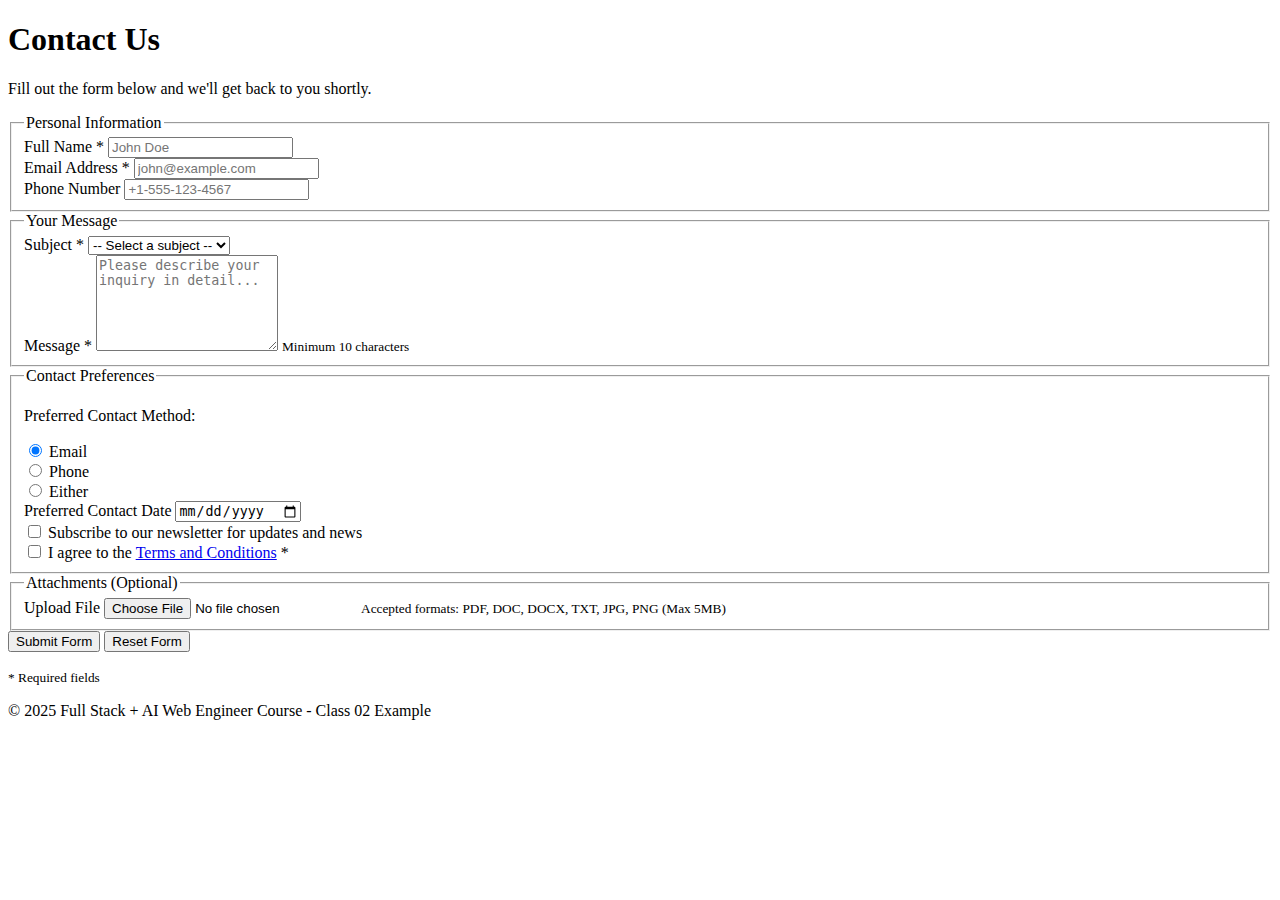
<file: classes/class02_online_250120/code/contact-form.html>
<!DOCTYPE html>
<html lang="en">
<head>
    <meta charset="UTF-8">
    <meta name="viewport" content="width=device-width, initial-scale=1.0">
    <title>Contact Form Example - Class 02</title>
</head>
<body>
    <header>
        <h1>Contact Us</h1>
        <p>Fill out the form below and we'll get back to you shortly.</p>
    </header>

    <main>
        <form action="/submit-contact" method="POST">
            <!-- Personal Information Section -->
            <fieldset>
                <legend>Personal Information</legend>

                <div>
                    <label for="fullname">Full Name *</label>
                    <input
                        type="text"
                        id="fullname"
                        name="fullname"
                        required
                        placeholder="John Doe"
                        autocomplete="name">
                </div>

                <div>
                    <label for="email">Email Address *</label>
                    <input
                        type="email"
                        id="email"
                        name="email"
                        required
                        placeholder="john@example.com"
                        autocomplete="email">
                </div>

                <div>
                    <label for="phone">Phone Number</label>
                    <input
                        type="tel"
                        id="phone"
                        name="phone"
                        placeholder="+1-555-123-4567"
                        pattern="[0-9+\-\s()]+"
                        autocomplete="tel">
                </div>
            </fieldset>

            <!-- Message Section -->
            <fieldset>
                <legend>Your Message</legend>

                <div>
                    <label for="subject">Subject *</label>
                    <select id="subject" name="subject" required>
                        <option value="">-- Select a subject --</option>
                        <option value="general">General Inquiry</option>
                        <option value="support">Technical Support</option>
                        <option value="feedback">Feedback</option>
                        <option value="partnership">Partnership</option>
                        <option value="other">Other</option>
                    </select>
                </div>

                <div>
                    <label for="message">Message *</label>
                    <textarea
                        id="message"
                        name="message"
                        rows="6"
                        required
                        minlength="10"
                        placeholder="Please describe your inquiry in detail..."></textarea>
                    <small>Minimum 10 characters</small>
                </div>
            </fieldset>

            <!-- Preferences Section -->
            <fieldset>
                <legend>Contact Preferences</legend>

                <div>
                    <p>Preferred Contact Method:</p>
                    <div>
                        <input
                            type="radio"
                            id="contact-email"
                            name="contact-method"
                            value="email"
                            checked>
                        <label for="contact-email">Email</label>
                    </div>
                    <div>
                        <input
                            type="radio"
                            id="contact-phone"
                            name="contact-method"
                            value="phone">
                        <label for="contact-phone">Phone</label>
                    </div>
                    <div>
                        <input
                            type="radio"
                            id="contact-either"
                            name="contact-method"
                            value="either">
                        <label for="contact-either">Either</label>
                    </div>
                </div>

                <div>
                    <label for="contact-date">Preferred Contact Date</label>
                    <input
                        type="date"
                        id="contact-date"
                        name="contact-date"
                        min="2025-01-20">
                </div>

                <div>
                    <input
                        type="checkbox"
                        id="newsletter"
                        name="newsletter"
                        value="yes">
                    <label for="newsletter">
                        Subscribe to our newsletter for updates and news
                    </label>
                </div>

                <div>
                    <input
                        type="checkbox"
                        id="terms"
                        name="terms"
                        value="agreed"
                        required>
                    <label for="terms">
                        I agree to the <a href="/terms">Terms and Conditions</a> *
                    </label>
                </div>
            </fieldset>

            <!-- Bonus: File Upload -->
            <fieldset>
                <legend>Attachments (Optional)</legend>

                <div>
                    <label for="attachment">Upload File</label>
                    <input
                        type="file"
                        id="attachment"
                        name="attachment"
                        accept=".pdf,.doc,.docx,.txt,.jpg,.png">
                    <small>Accepted formats: PDF, DOC, DOCX, TXT, JPG, PNG (Max 5MB)</small>
                </div>
            </fieldset>

            <!-- Submit Buttons -->
            <div>
                <button type="submit">Submit Form</button>
                <button type="reset">Reset Form</button>
            </div>

            <p><small>* Required fields</small></p>
        </form>
    </main>

    <footer>
        <p>&copy; 2025 Full Stack + AI Web Engineer Course - Class 02 Example</p>
    </footer>
</body>
</html>
</file>
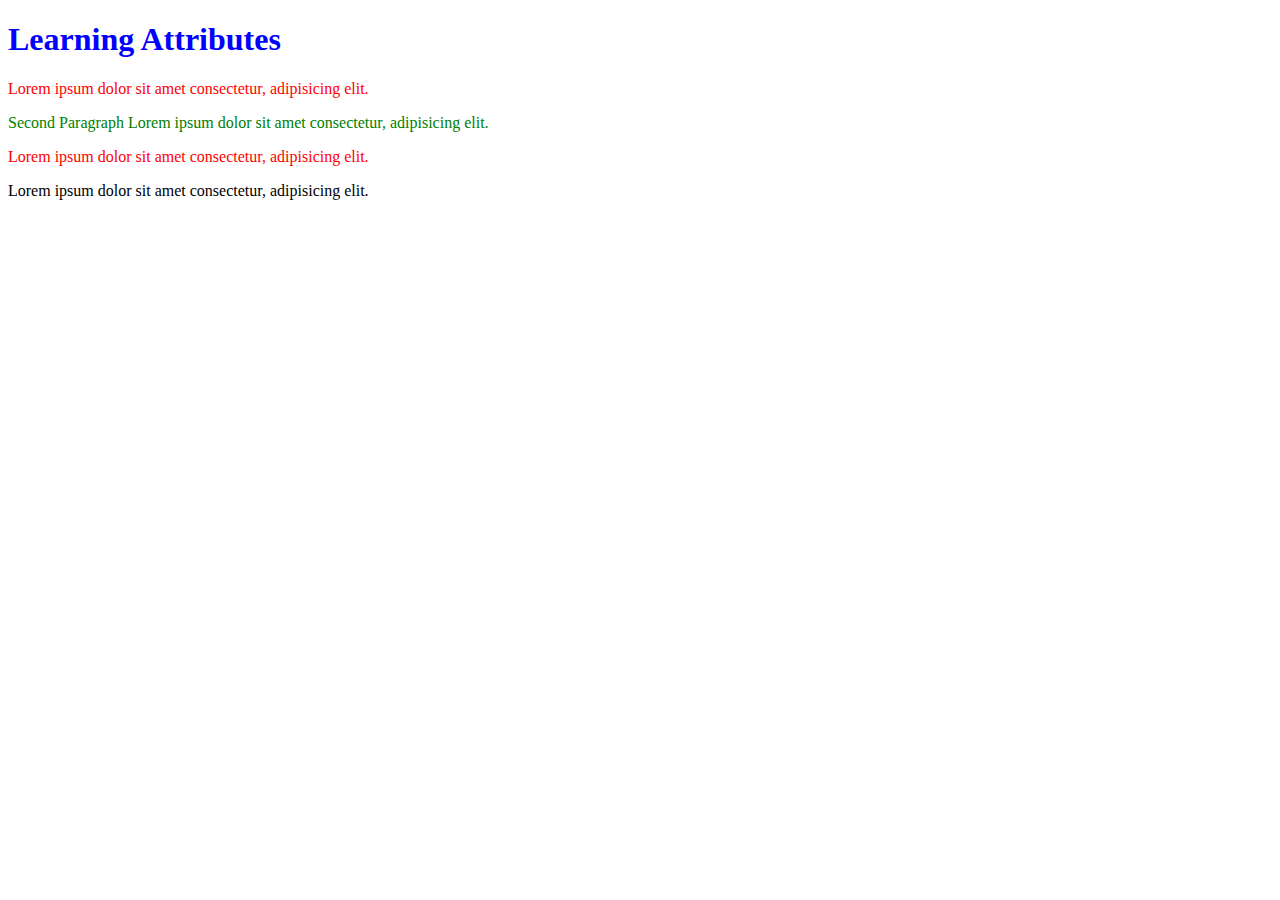
<file: classes/class09_online_251016/code/learn_attributes.html>
<!DOCTYPE html>
<html lang="en">

<head>
    <meta charset="UTF-8">
    <meta name="viewport" content="width=device-width, initial-scale=1.0">
    <title>Learn Attributes</title>

    <style>
        h1 {
            color: blue;
        }

        .p1 {
            color: red;
        }

        .p2 {
            color: green;
        }
    </style>
</head>

<body>
    <h1>Learning Attributes</h1>

    <p class="p1">Lorem ipsum dolor sit amet consectetur, adipisicing elit.</p>

    <p class="p2">Second Paragraph Lorem ipsum dolor sit amet consectetur, adipisicing elit.</p>

    <p class="p1">Lorem ipsum dolor sit amet consectetur, adipisicing elit.</p>

    <p>Lorem ipsum dolor sit amet consectetur, adipisicing elit.</p>

</body>

</html>
</file>
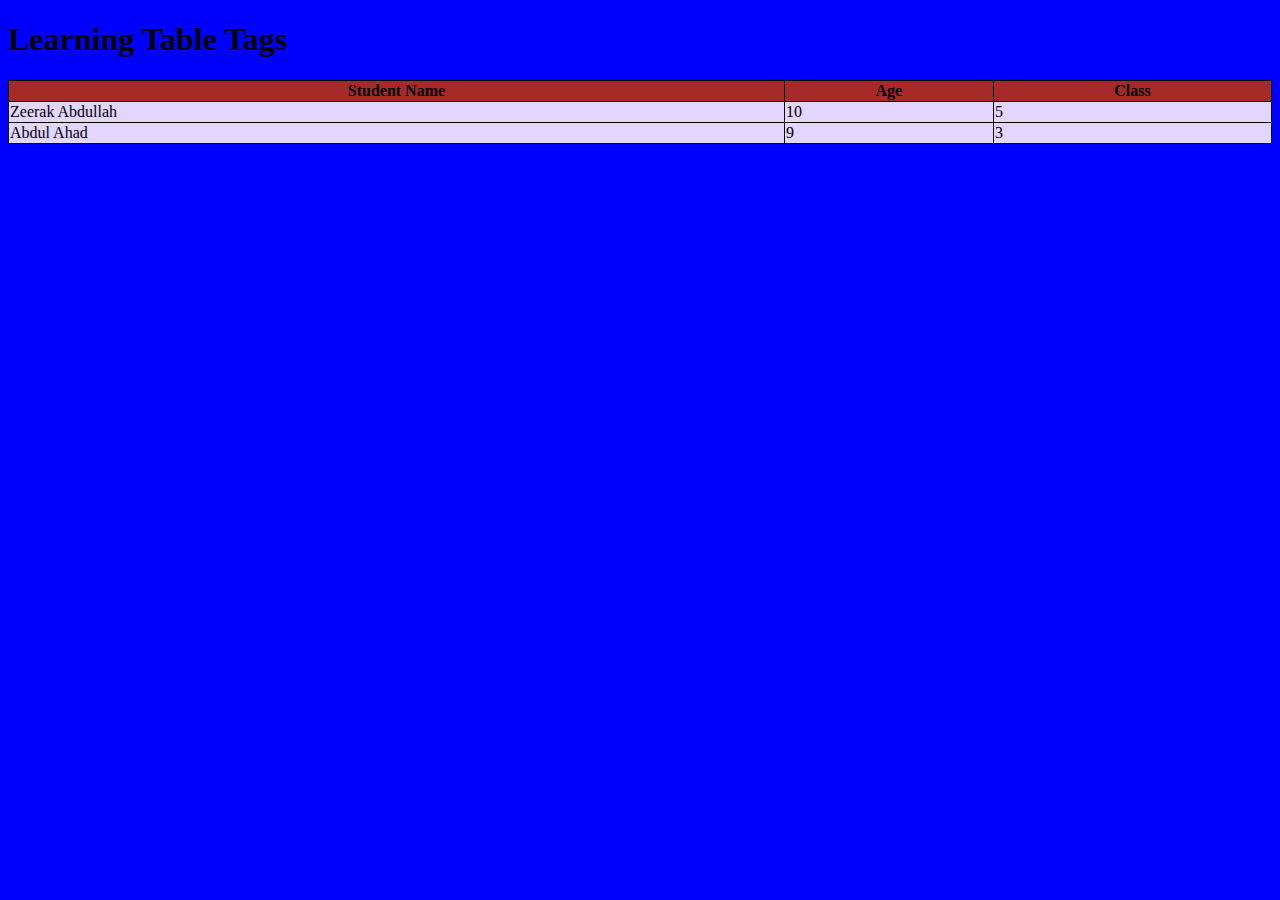
<file: classes/class09_online_251016/code/learn_table.html>
<!DOCTYPE html>
<html lang="en">

<head>
    <meta charset="UTF-8">
    <meta name="viewport" content="width=device-width, initial-scale=1.0">
    <title>Learn HTML Table</title>

    <style>
        body {
            background-color: blue;
        }

        table {
            width: 100%;
            border: 1px solid black;
            border-collapse: collapse;
        }

        table tr td,
        table tr th {
            border: 1px solid black;
        }

        table tr th {
            background-color: brown;
        }


        table tr td {
            background-color: rgb(226, 213, 255);
        }
    </style>

</head>

<body>
    <h1>Learning Table Tags</h1>

    <table>
        <thead>
            <tr>
                <th>Student Name</th>
                <th>Age</th>
                <th>Class</th>
            </tr>
        </thead>

        <tbody>
            <tr>
                <td>Zeerak Abdullah</td>
                <td>10</td>
                <td>5</td>
            </tr>

            <tr>
                <td>Abdul Ahad</td>
                <td>9</td>
                <td>3</td>
            </tr>
        </tbody>

        <tfoot>

        </tfoot>

    </table>

</body>

</html>
</file>
